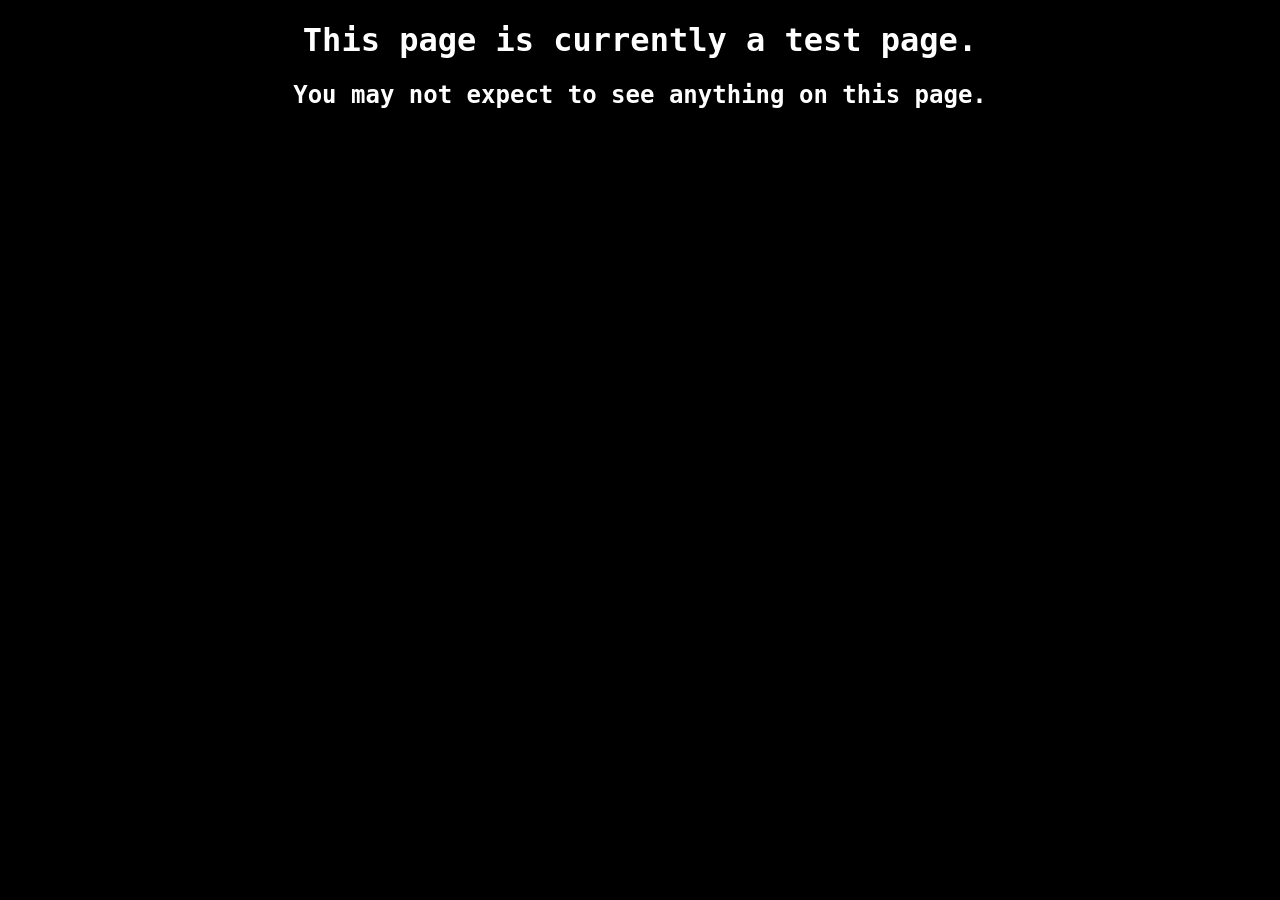
<file: index.html>
<!doctype html>
<html>
<head>
    <meta charset="utf-8">
    <title id="title">Test Page</title>
    <link rel="SHORTCUT ICON" href="32.ico">
</head>
<body style="background: #000000">
    <div style="color: #FFFFFF; text-align: center; font-family: 'Segoe UI', Tahoma, Geneva, Verdana, monospace;" width="100%">
        <h1>This page is currently a test page.</h1>
	<h2>You may not expect to see anything on this page.</h2>
    </div>
</body>
</html>
</file>
